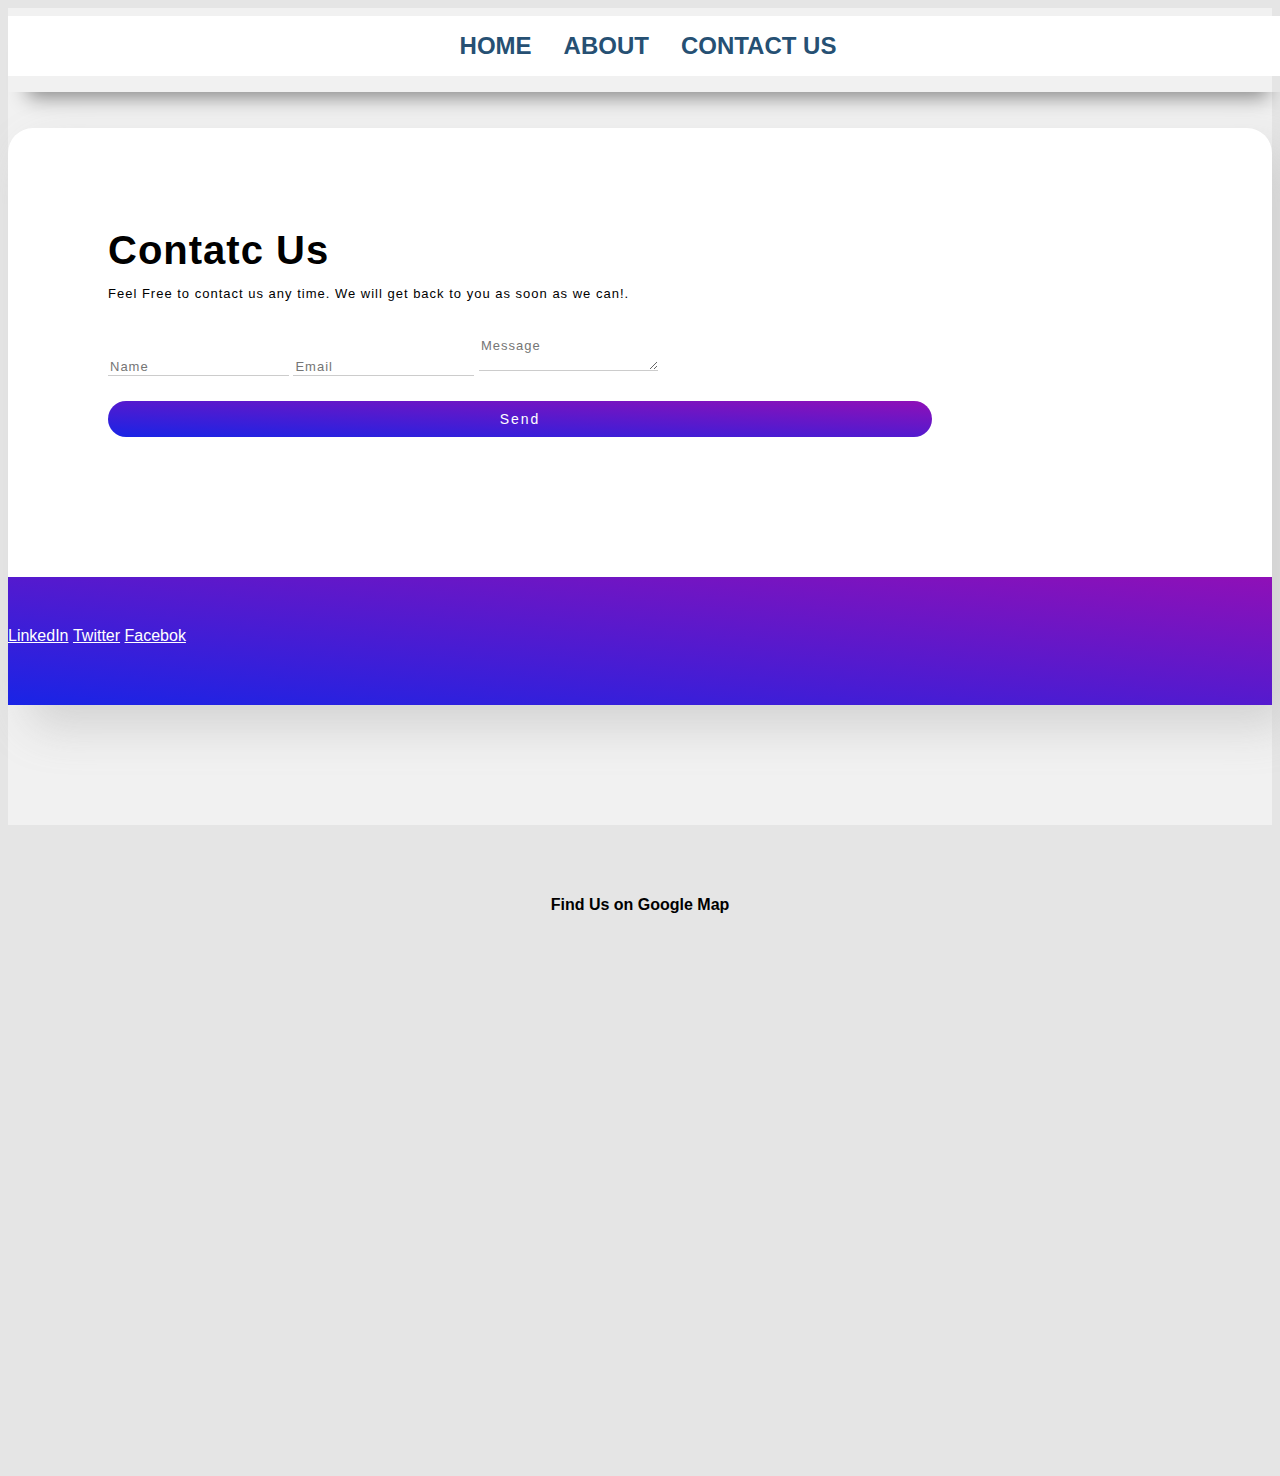
<file: contact.html>
<!DOCTYPE html>
<html lang="en">
  <head>
    <meta charset="UTF-8" />
    <meta name="viewport" content="width=device-width, initial-scale=1.0" />
    <title>Solid Waste Management</title>
    <link rel="stylesheet" href="contact.css">
  </head>
  <body>
    <nav>
        <ul>
          <li class="nav1"><a href="index.html">HOME</a></li>
          <li class="nav1"><a href="about.html">ABOUT</a></li>
          <li class="nav1"><a href="contact.html">CONTACT US</a></li>
          
        </ul>
      </nav>
    <section class="contact_us">
      <div class="container">
        <div class="row">
          <div class="col-md-10 offset-md-1">
            <div class="contact_inner">
              <div class="row">
                <div class="col-md-10">
                  <div class="contact_form_inner">
                    <div class="contact_field">
                      <h3>Contatc Us</h3>
                      <p>
                        Feel Free to contact us any time. We will get back to
                        you as soon as we can!.
                      </p>
                      <input
                        type="text"
                        class="form-control form-group"
                        placeholder="Name"
                      />
                      <input
                        type="text"
                        class="form-control form-group"
                        placeholder="Email"
                      />
                      <textarea
                        class="form-control form-group"
                        placeholder="Message"
                      ></textarea>
                      <button class="contact_form_submit">Send</button>
                    </div>
                  </div>
                  <div id="bottom-container">
                    <a class="footer-link" href="https://www.linkedin.com/">LinkedIn</a>
                    <a class="footer-link" href="https://twitter.com/">Twitter</a>
                    <a class="footer-link" href="https://www.facebook.com/">Facebok</a>
                 
                  </div>

              <!-- <div class="contact_info_sec">
                <h4>Contact Info</h4>
                <div class="d-flex info_single align-items-center">
                  <i class="fas fa-headset"></i>
                  <span>+91 8009 054294</span>
                </div>
                <div class="d-flex info_single align-items-center">
                  <i class="fas fa-envelope-open-text"></i>
                  <span>info@flightmantra.com</span>
                </div>
                <div class="d-flex info_single align-items-center">
                  <i class="fas fa-map-marked-alt"></i>
                  <span
                    >1000+ Travel partners and 65+ Service city across India,
                    USA, Canada & UAE</span
                  >
                </div> -->
              </div>
            </div>
          </div>
        </div>
      </div>
      
    </section>

    <section class="map_sec">
      <div class="container">
        <div class="row">
          <div class="col-md-10 offset-md-1">
            <div class="map_inner">
              <h4>Find Us on Google Map</h4>
              <p>
                <!-- Lorem ipsum dolor sit amet, consectetur adipisicing elit.
                Tempore quo beatae quasi assumenda, expedita aliquam minima
                tenetur maiores neque incidunt repellat aut voluptas hic dolorem
                sequi ab porro, quia error. -->
              </p>
              <div class="map_bind">
                <iframe
                  src="https://www.google.com/maps/embed?pb=!1m18!1m12!1m3!1d471220.5631094339!2d88.04952462217592!3d22.6757520733225!2m3!1f0!2f0!3f0!3m2!1i1024!2i768!4f13.1!3m3!1m2!1s0x39f882db4908f667%3A0x43e330e68f6c2cbc!2sKolkata%2C%20West%20Bengal!5e0!3m2!1sen!2sin!4v1596988408134!5m2!1sen!2sin"
                  width="100%"
                  height="450"
                  frameborder="0"
                  style="border: 0"
                  allowfullscreen=""
                  aria-hidden="false"
                  tabindex="0"
                ></iframe>
              </div>
            </div>
          </div>
        </div>
      </div>
    </section>
  </body>
</html>
</file>
<file: contact.css>
ul {
    display: flex;
    gap: 2rem;
    align-items: center;
    justify-content:center;
    background-color: white;
    padding: 1rem;
    text-align: center;
    /* margin-bottom: 3rem; */
  }

.nav1{
    list-style: none;
    font-size: 1.5rem;
    font-family: sans-serif;
    font-weight: 600;
    }

    nav{
        position: fixed;
        width: 100%;
        top: 0;
        z-index: 1000;
        box-shadow: rgba(0, 0, 0, 0.45) 0px 25px 20px -20px;
      }
  
    .nav1 a {
      text-decoration: none;
      color: #265073;
    }
  
    .nav1 a:hover {
      background: #9AD0C2;
      background-image: -webkit-linear-gradient(top, #f6f8f7, white);
      background-image: -moz-linear-gradient(top, #f4faf8, #f5f8f7);
      background-image: -ms-linear-gradient(top, #f7fbfa, #f6f9f8);
      background-image: -o-linear-gradient(top, #f6faf9, #f8f9f9);
      background-image: linear-gradient(to bottom, #f3f7f6, #f3f6f5);
      text-decoration: none;
    }

    body{
        color:#fff
      }
      .right_conatct_social_icon{
           background: linear-gradient(to top right, #1325e8 -5%, #8f10b7 100%);
      }
      .contact_us{
          background-color: #f1f1f1;
          padding: 120px 0px;
      }
      
      .contact_inner{
          background-color: #fff;
          position: relative;
          box-shadow: 20px 22px 44px #cccc;
          border-radius: 25px;
      }
      .contact_field{
          padding: 60px 340px 90px 100px;
      }
      .right_conatct_social_icon{
          height: 100%;
      }
      
      .contact_field h3{
         color: #000;
          font-size: 40px;
          letter-spacing: 1px;
          font-weight: 600;
          margin-bottom: 10px
      }
      .contact_field p{
          color: #000;
          font-size: 13px;
          font-weight: 400;
          letter-spacing: 1px;
          margin-bottom: 35px;
      }
      .contact_field .form-control{
          border-radius: 0px;
          border: none;
          border-bottom: 1px solid #ccc;
      }
      .contact_field .form-control:focus{
          box-shadow: none;
          outline: none;
          border-bottom: 2px solid #1325e8;
      }
      .contact_field .form-control::placeholder{
          font-size: 13px;
          letter-spacing: 1px;
      }
      
      .contact_info_sec {
          position: absolute;
          background-color: #2d2d2d;
          right: 1px;
          top: 18%;
          height: 340px;
          width: 340px;
          padding: 40px;
          border-radius: 25px 0 0 25px;
      }
      .contact_info_sec h4{
          letter-spacing: 1px;
          padding-bottom: 15px;
      }
      
      .info_single{
          margin: 30px 0px;
      }
      .info_single i{
          margin-right: 15px;
      }
      .info_single span{
          font-size: 14px;
          letter-spacing: 1px;
      }
      
      button.contact_form_submit {
          background: linear-gradient(to top right, #1325e8 -5%, #8f10b7 100%);
          border: none;
          color: #fff;
          padding: 10px 15px;
          width: 100%;
          margin-top: 25px;
          border-radius: 35px;
          cursor: pointer;
          font-size: 14px;
          letter-spacing: 2px;
      }
      .socil_item_inner li{
          list-style: none;
      }
      .socil_item_inner li a{
          color: #fff;
          margin: 0px 15px;
          font-size: 14px;
      }
      .socil_item_inner{
          padding-bottom: 10px;
      }

      * {
        font-family: "Roboto", sans-serif;
      }
      body {
        background-color: #e5e5e5;
      }
      
      .btn__container {
        height: 100vh;
        display: flex;
        justify-content: center;
        align-items: center;
      }
       .btn {
          min-width: 110px;
          background-color: #fff;
          padding: 1rem 2rem;
          text-decoration: none;
          color: #C71E7E;
          display: flex;
          transition: all .2s ease-in-out;
         margin-right: 10px;
         
          i {
            color: #DF3796;
            font-size: 20px;
            padding-right: 10px;
            transition: all .3s ease-in-out;
          }
          span {
            font-family: "Roboto", sans-serif;
            align-self: center;
            transform: translateX(0px);
            transition: all .1s ease-in-out;
            opacity: 1;
           }
         
         &:hover {
          transform: scale(1.1);
          background: linear-gradient(to right, #ff3019 0%,#c90477 100%);
          box-shadow: 0px 10px 30px rgba(0,0,0,0.10);
            i {
              transform: translateX(45px);
              padding-right: 0;
              color: #FFF;
            }
            span {
              transform: translateX(30px);
              opacity: 0;
            }
          }
         &:active {
           transform: scale(1);
           box-shadow: 0px 2px 10px rgba(0,0,0,0.10);
         }
      }
      
      .btn-f {
          min-width: 110px;
          background-color: #fff;
          padding: 1rem 2rem;
          text-decoration: none;
          color: #286ED6;
          display: flex;
          transition: all .2s ease-in-out;
         
          i {
            color: #286ED6;
            font-size: 20px;
            padding-right: 10px;
            transition: all .3s ease-in-out;
          }
          span {
            font-family: "Roboto", sans-serif;
            align-self: center;
            transform: translateX(0px);
            transition: all .1s ease-in-out;
            opacity: 1;
           }
         
         &:hover {
          transform: scale(1.1);
          background-color: #286ED6;
          box-shadow: 0px 10px 30px rgba(0,0,0,0.10);
            i {
              transform: translateX(45px);
              padding-right: 0;
              color: #FFF;
            }
            span {
              transform: translateX(30px);
              opacity: 0;
            }
          }
         &:active {
           transform: scale(1);
           box-shadow: 0px 2px 10px rgba(0,0,0,0.10);
         }
      }

      .footer-link{
        color: white;
        font-size: 1rem;
        font-style: normal;
      }
      
      
      
      .map_sec{
          padding: 50px 0px;
      }
      .map_inner h4, .map_inner p{
          color: #000;
          text-align: center
      }
      .map_inner p{
          font-size: 13px;
      }
      .map_bind{
         margin-top: 50px;
          border-radius: 30px;
          overflow: hidden;
      }

      #bottom-container{
        margin: 50px auto auto auto;
        padding-top: 50px;
        padding-bottom: 60px;
        background: linear-gradient(to top right, #1325e8 -5%, #8f10b7 100%);
        justify-content: center;
        align-items: center;
        
       
       
    }

      .btn {
        background: #11cdd4;
        background-image: -webkit-linear-gradient(top, #11cdd4, #11999e);
        background-image: -moz-linear-gradient(top, #11cdd4, #11999e);
        background-image: -ms-linear-gradient(top, #11cdd4, #11999e);
        background-image: -o-linear-gradient(top, #11cdd4, #11999e);
        background-image: linear-gradient(to bottom, #11cdd4, #11999e);
        -webkit-border-radius: 28;
        -moz-border-radius: 28;
        border-radius: 28px;
        font-family: 'Montserrat', sans-serif;;
        color: #ffffff;
        font-size: 20px;
        padding: 10px 20px 10px 20px;
        text-decoration: none;
        justify-content: center;
        align-items: center;
      }
      
      .btn:hover {
        background: #30e3cb;
        background-image: -webkit-linear-gradient(top, #30e3cb, #2bc4ad);
        background-image: -moz-linear-gradient(top, #30e3cb, #2bc4ad);
        background-image: -ms-linear-gradient(top, #30e3cb, #2bc4ad);
        background-image: -o-linear-gradient(top, #30e3cb, #2bc4ad);
        background-image: linear-gradient(to bottom, #30e3cb, #2bc4ad);
        text-decoration: none;
      }
    
      .end{
        margin-top: 30px;
        color: #EAF6F6;
        font-size: 0.7rem;
        padding: 20px 0;
      }
</file>
